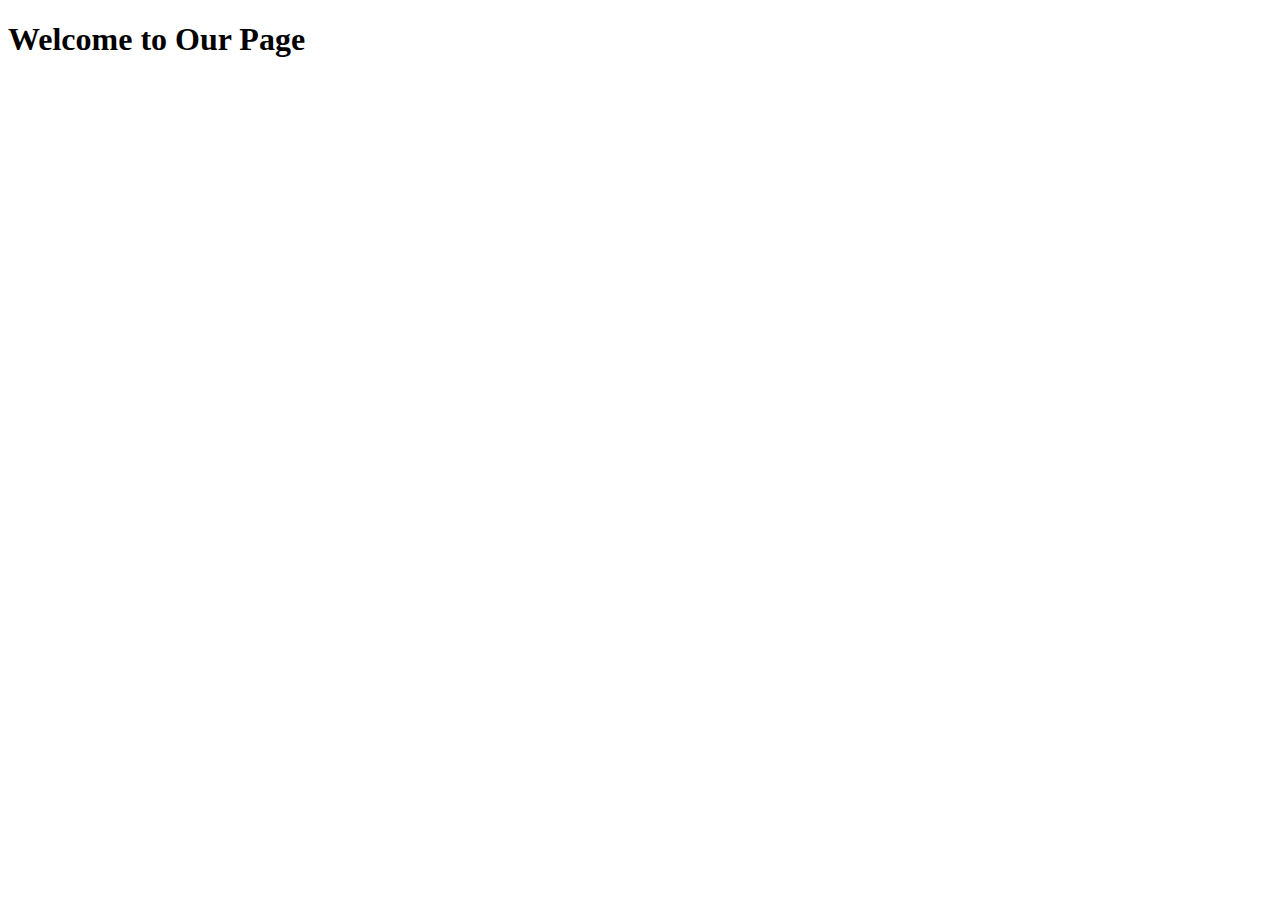
<file: index.html>
<!DOCTYPE html>
<html lang = "en">
    <head>
        <meta charset="utf-8">
        <title>Welcome to Our Page</title>

    </head>
    <body> 
        <h1>Welcome to Our Page</h1>

    </body>
</html>
</file>
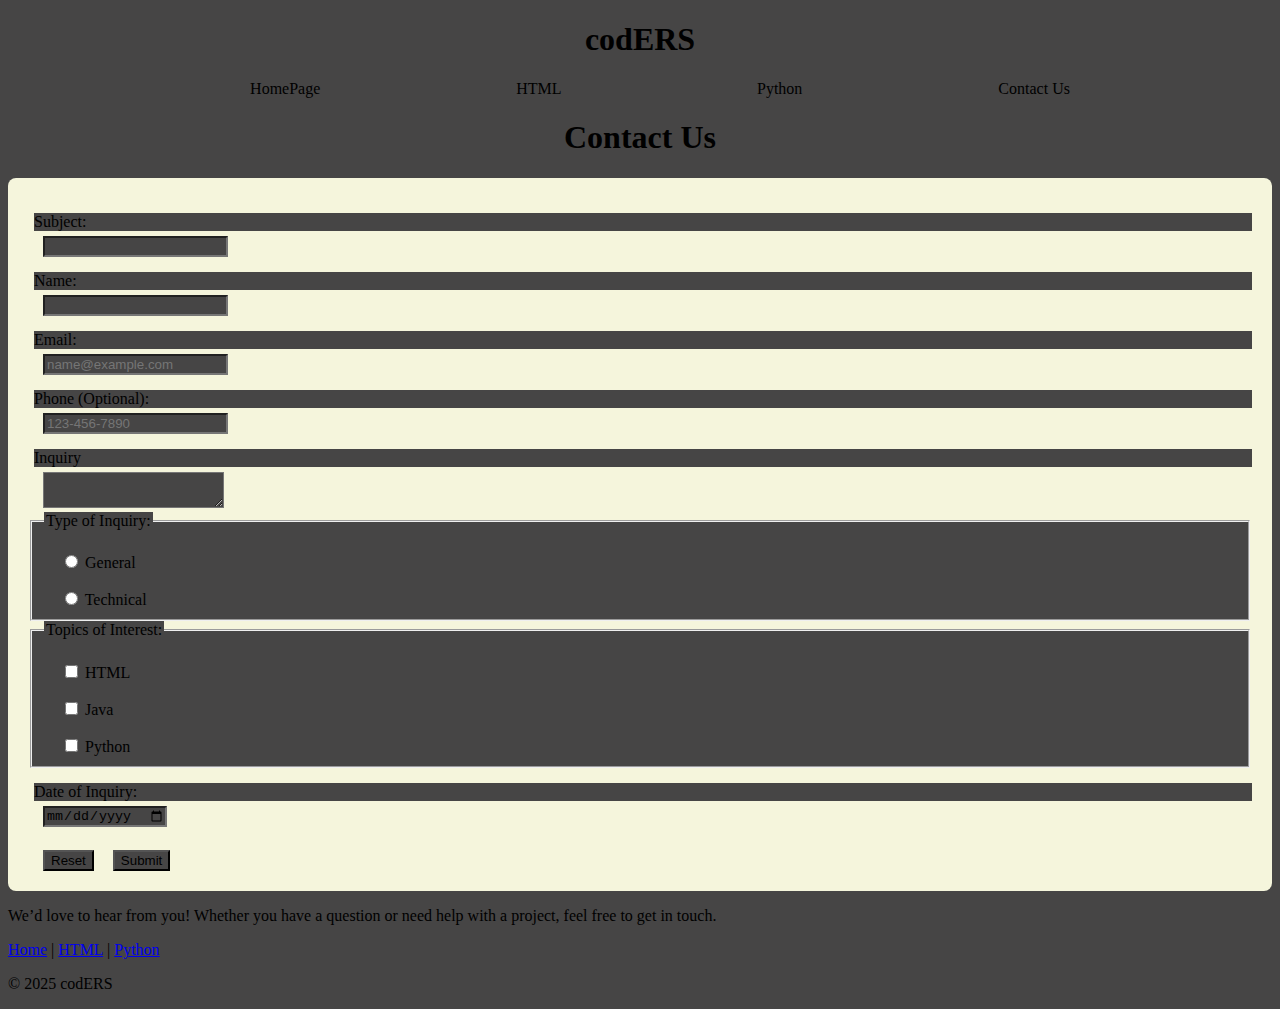
<file: ContactUs.html>
<!DOCTYPE html>
<html lang = "en">
    <head>
        <meta charset="utf-8">
        <meta name="keywords" content=" Contact, Reach out, Email">
        <meta name="description" content="Our Contact form">
        <meta name="author" content="Mahum Khan and Palakdeep Kaur">
        <meta name="viewport" content="width=device-width, initial-scale=1.0">
        <link rel="stylesheet" href="css/styles.css">
        <link rel="stylesheet" href="css/contactus.css">
        <title>Contact Us</title>
    </head>

    <body> 
        <header>
            <h1>codERS</h1>

        <div class="top">
        <nav>
            <ul>
                <li><a href="Welcome.html"> HomePage </a></li>
                <li><a href="Page2.html"> HTML </a></li>
                <li><a href="Page3.html"> Python </a></li>
                <li><a class="current" href="ContactUs.html"> Contact Us </a></li>
            </ul>
        </nav>
        </div>
        </header>

        <main>
            <h1>Contact Us</h1>

            <div>
            <form id="contactForm" action="mailto:mkhan988@mtroyal.ca" method="post">

                <label for="subject">Subject: </label>
                <input type="text" id="subject" name="subject" required maxlength="100">
                
                
                <label for="name">Name: </label>
                <input type="text" id="name" name="name" required maxlength="100">


                <label for="email">Email: </label>
                <input type="email" id="email" name="email" placeholder="name@example.com" pattern="[a-z0-9._%+-]+@[a-z0-9.-]+\.[a-z]{2,}$" required>

            
                <label for="phone">Phone (Optional): </label>
                <input type="tel" id="phone" name="phone" placeholder="123-456-7890" pattern="[0-9]{3}-[0-9]{3}-[0-9]{4}">

                
                <label for="inquiry">Inquiry</label>
                <textarea id="inquiry" name="inquiry" required></textarea>
                

                <fieldset>
                    <legend>Type of Inquiry: </legend>
                    <label><input type="radio" name="type" value="general" required> General</label>
                    <label><input type="radio" name="type" value="technical"> Technical</label>
                </fieldset>
                

                <fieldset>
                    <legend>Topics of Interest:</legend>
                    <label><input type="checkbox" name="topic" value="html"> HTML</label>
                    <label><input type="checkbox" name="topic" value="java"> Java</label>
                    <label><input type="checkbox" name="topic" value="python"> Python</label>
                </fieldset>
            

                <label for="date">Date of Inquiry: </label>
                <input type="date" id="date" name="date">
                <br>
                <br>
                <input type="reset" value="Reset">
                <input type="submit" value="Submit">
            
            </form>
            </div>

        </main>     

        <footer id="footer">
            <p>We’d love to hear from you! Whether you have a question or need help with a project, feel free to get in touch.</p>
            <p><a href="/Welcome.html"> Home</a> | <a href="/Page2.html"> HTML</a> | <a href="/page3.html"> Python </a></p>
            <p id="copyright">&copy; 2025 codERS</p>
        </footer>

    </body>
</html>
</file>
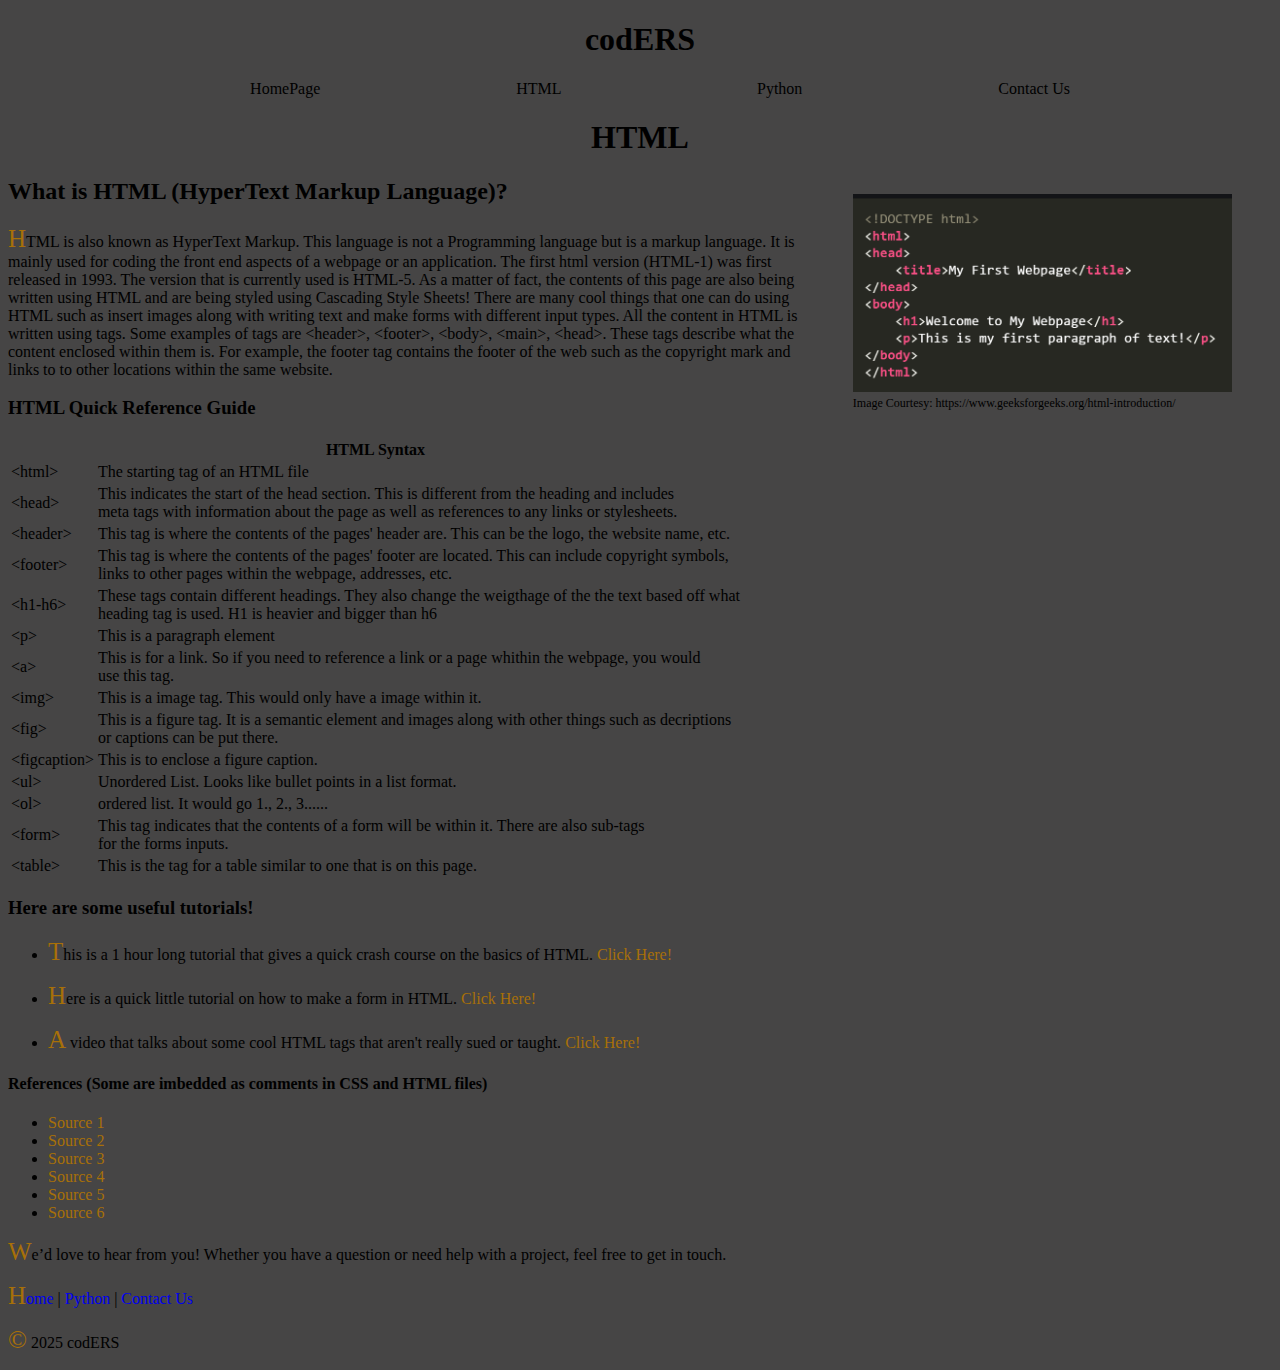
<file: Page2.html>
<!DOCTYPE html>
<html lang = "en">
    <head>
        <meta charset="utf-8">
        <meta name="keywords" content=" HTML, Learn, Programming">
        <meta name="description" content="Learn HTML">
        <meta name="author" content="Mahum Khan and Palakdeep Kaur">
        <meta name="viewport" content="width=device-width, initial-scale=1.0">
        <link rel="stylesheet" href="css/styles.css">
        <link rel="stylesheet" href="css/page2.css">
        <title>Learn HTML</title>
    </head>

    <body> 
        <header>
            <h1>codERS</h1>

        <div class="top">
        <nav>
            <ul>
                <li><a href="Welcome.html"> HomePage </a></li>
                <li><a class="current" href="Page2.html"> HTML </a></li>
                <li><a href="Page3.html"> Python </a></li>
                <li><a href="ContactUs.html"> Contact Us </a></li>
            </ul>
        </nav>
        </div>
        
        </header>
        
        <main>
            <h1>HTML</h1>

            <article id="HTMLcontext">
            <figure id="html_img">
                <img src="/images/html_image.png" alt="A snipped of some basic HTML code">
                <figcaption>Image Courtesy: https://www.geeksforgeeks.org/html-introduction/</figcaption>
            </figure>

            <h2>What is HTML (HyperText Markup Language)?</h2>
            <p>HTML is also known as HyperText Markup. This language is not a Programming language but is a markup language. It is mainly used for coding 
                the front end aspects of a webpage or an application. The first html version (HTML-1) was first released in 1993. The version that is
                currently used is HTML-5. As a matter of fact, the contents of this page are also being written using HTML 
                and are being styled using Cascading Style Sheets! There are many cool things that one can do using HTML such as insert images along 
                with writing text and make forms with different input types. All the content in HTML is written using tags. Some examples of tags are &lt;header&gt;, 
                &lt;footer&gt;, &lt;body&gt;, &lt;main&gt;, &lt;head&gt;. These tags describe what the content enclosed within them is. For example, the footer 
                tag contains the footer of the web such as the copyright mark and links to to other locations within the same website.  </p>
    
            </article>


            <article id="HTMLtable">
            <h3>HTML Quick Reference Guide</h3>
            <table>
                <tr>
                    <th colspan="2"> HTML Syntax</th>
                </tr>
                
                <tr>
                    <td>&lt;html&gt;</td>
                    <td>The starting tag of an HTML file</td>
                </tr>

                <tr>
                    <td>&lt;head&gt;</td>
                    <td>This indicates the start of the head section. This is different from the heading and includes<br>
                         meta tags with information about the page as well as references to any links or stylesheets. </td>
                </tr>

                <tr>
                    <td>&lt;header&gt;</td>
                    <td>This tag is where the contents of the pages' header are. This can be the logo, the website name, etc.</td>
                </tr>

                <tr>
                    <td>&lt;footer&gt;</td>
                    <td>This tag is where the contents of the pages' footer are located. This can include copyright symbols,<br>
                        links to other pages within the webpage, addresses, etc. 
                    </td>
                </tr>

                <tr>
                    <td>&lt;h1-h6&gt;</td>
                    <td>These tags contain different headings. They also change the weigthage of the the text based off what <br>
                        heading tag is used. H1 is heavier and bigger than h6
                    </td>
                </tr>

                <tr>
                    <td>&lt;p&gt;</td>
                    <td>This is a paragraph element</td>
                </tr>

                <tr>
                    <td>&lt;a&gt;</td>
                    <td>This is for a link. So if you need to reference a link or a page whithin the webpage, you would <br>
                    use this tag. </td>
                </tr>

                <tr>
                    <td>&lt;img&gt;</td>
                    <td>This is a image tag. This would only have a image within it.</td>
                </tr>

                <tr>
                    <td>&lt;fig&gt;</td>
                    <td>This is a figure tag. It is a semantic element and images along with other things such as decriptions <br>
                    or captions can be put there.</td>
                </tr>

                <tr>
                    <td>&lt;figcaption&gt;</td>
                    <td>This is to enclose a figure caption.</td>
                </tr>

                <tr>
                    <td>&lt;ul&gt;</td>
                    <td>Unordered List. Looks like bullet points in a list format. </td>
                </tr>

                <tr>
                    <td>&lt;ol&gt;</td>
                    <td>ordered list. It would go 1., 2., 3......</td>
                </tr>

                <tr>
                    <td>&lt;form&gt;</td>
                    <td>This tag indicates that the contents of a form will be within it. There are also sub-tags <br>
                    for the forms inputs. </td>
                </tr>

                <tr>
                    <td>&lt;table&gt;</td>
                    <td>This is the tag for a table similar to one that is on this page. </td>
                </tr>

            </table>
            </article>  
            

            <article>
            <h3>Here are some useful tutorials!</h3>
            <ul>
            <li><p>This is a 1 hour long tutorial that gives a quick crash course on the basics of HTML. <a href="https://www.youtube.com/watch?v=qz0aGYrrlhU" target="_blank"> Click Here! </a></p></li>
            <li><p>Here is a quick little tutorial on how to make a form in HTML.<a href="https://www.youtube.com/watch?v=2O8pkybH6po" target="_blank"> Click Here! </a></p></li>
            <li><p>A video that talks about some cool HTML tags that aren't really sued or taught. <a href="https://www.youtube.com/watch?v=VkWJQe_EsjQ&t=97s" target="_blank"> Click Here!</a></p></li> 
            </ul>
            </article>

            <article>
            <h4> References (Some are imbedded as comments in CSS and HTML files)</h4>
                <ul>
                    <li>
                        <a href="https://www.w3schools.com/howto/howto_css_topnav_split.asp" target="_blank">Source 1</a>
                    </li>
                    <li>
                        <a href="https://www.geeksforgeeks.org/html-introduction/" target="_blank">Source 2</a>
                    </li>
                    <li>
                        <a href="https://www.dhiwise.com/post/the-ultimate-guide-to-using-html-figure-elements" target="_blank">Source 3</a>
                    </li>
                    <li>
                        <a href="https://www.w3schools.com/css/css_attribute_selectors.asp" target="_blank">Source 4</a>
                    </li>
                    <li>
                        <a href="https://www.w3schools.com/python/python_intro.asp" target="_blank">Source 5</a>
                    </li>
                    <li>
                        <a href="https://www.python.org/doc/versions/" target="_blank">Source 6</a>
                    </li>
                </ul>
            </article>

        </main>

        <footer id="footer">
            <p>We’d love to hear from you! Whether you have a question or need help with a project, feel free to get in touch.</p>
            <p><a href="/Welcome.html"> Home</a> | <a href="/Page3.html"> Python</a> | <a href="/ContactUs.html"> Contact Us </a></p>
            <p id="copyright">&copy; 2025 codERS</p>
        </footer>

    </body>
</html>
</file>
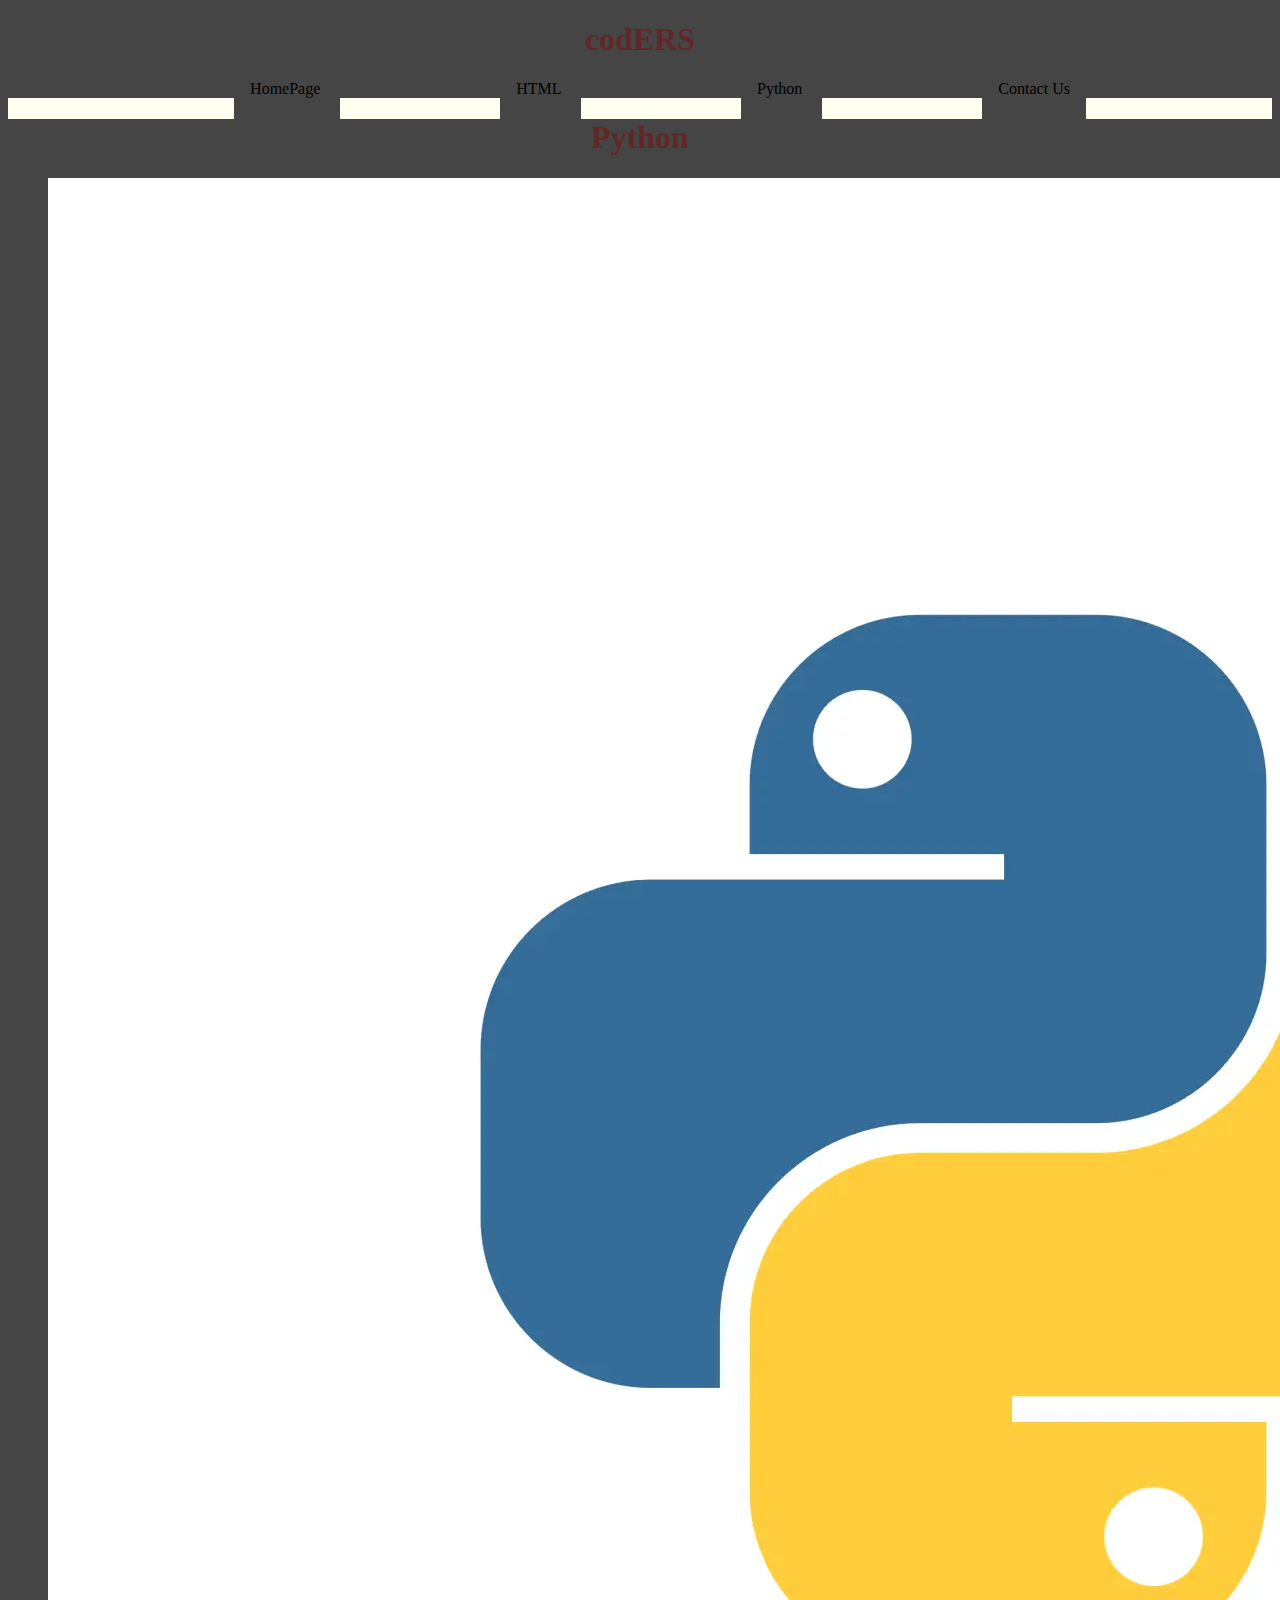
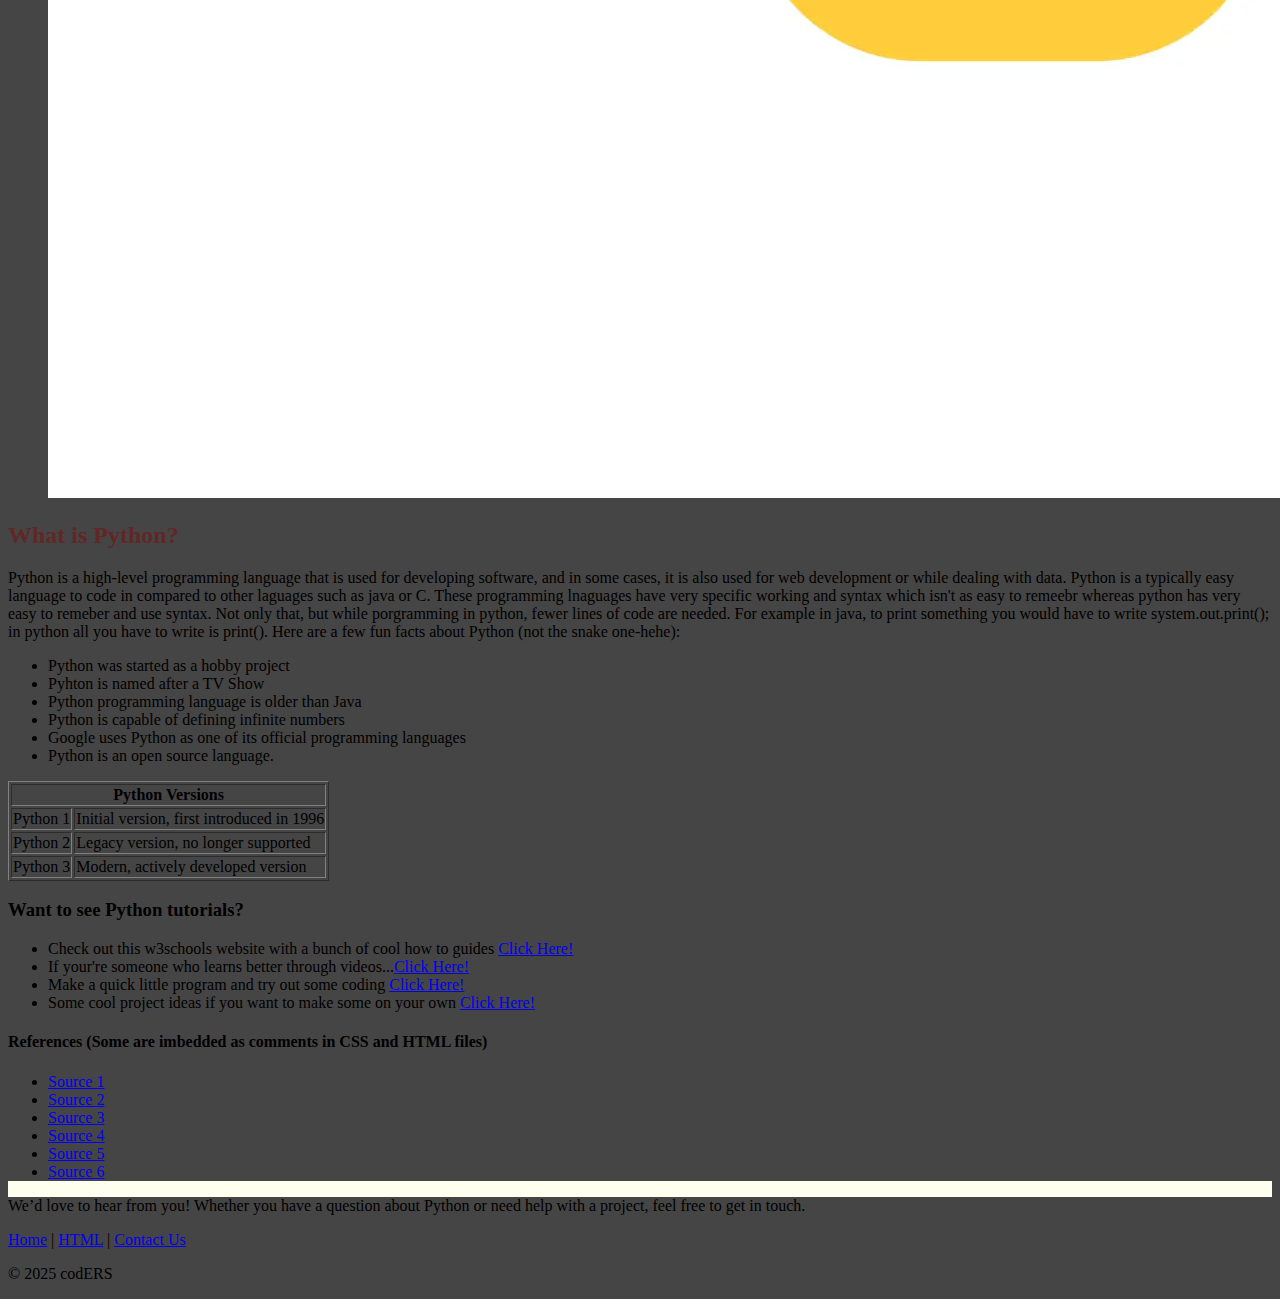
<file: page3.html>
<!DOCTYPE html>
<html lang = "en">
    <head>
        <meta charset="utf-8">
        <meta name="keywords" content=" Python, Programming, Learn">
        <meta name="description" content="About Python Programming Language">
        <meta name="author" content="Mahum Khan and Palakdeep Kaur">
        <meta name="viewport" content="width=device-width, initial-scale=1.0">
        <link rel="stylesheet" href="css/page3.css">
        <link rel="stylesheet" href="css/styles.css">

        <title> Learn Python</title>

    </head>

    <body> 
        <header>
            <h1>codERS</h1>
            <div class="top">
            <nav>
                <ul>
                    <li><a href="Welcome.html"> HomePage </a></li>
                    <li><a href="Page2.html"> HTML </a></li>
                    <li><a class="current" href="Page3.html"> Python </a></li>
                    <li><a href="ContactUs.html"> Contact Us </a></li>
                </ul>
            </nav>
            </div>
        </header>
        
        <main>
            <h1>Python</h1>

            <article>
                <figure id="python_img">
                    <img src="images/python_image.jpg" alt="Python Logo" >
                    <figcaption></figcaption>
                </figure>

                <h2>What is Python?</h2>
                <p>Python is a high-level programming language that is used for developing software, and in some cases, it is also used for  web development 
                    or while dealing with data. Python is a typically easy language to code in compared to other laguages such as java or C. These programming 
                    lnaguages have very specific working and syntax which isn't as easy to remeebr whereas python has very easy to remeber and use syntax. Not 
                    only that, but while porgramming in python, fewer lines of code are needed. For example in java, to print something you would have to write 
                    system.out.print(); in python all you have to write is print(). Here are a few fun facts about Python (not the snake one-hehe): </p>
        
                <ul>
                    <li>
                        Python was started as a hobby project
                    </li>

                    <li>
                        Pyhton is named after a TV Show
                    </li>

                    <li>
                        Python programming language is older than Java
                    </li>

                    <li>
                        Python is capable of defining infinite numbers
                    </li>

                    <li>
                        Google uses Python as one of its official programming languages
                    </li>

                    <li>
                        Python is an open source language.
                    </li>
                </ul>
            
            </article>


            <!-- Table with merged cell -->
            <article>
            <table border="1">
                <tr>
                    <th colspan="2">Python Versions</th>
                </tr>
                <tr>
                    <td>Python 1</td>
                    <td>Initial version, first introduced in 1996</td>
                </tr>
                <tr>
                    <td>Python 2</td>
                    <td>Legacy version, no longer supported</td>
                </tr>
                <tr>
                    <td>Python 3</td>
                    <td>Modern, actively developed version</td>
                </tr>
            </table>
            </article>


            <!-- External link -->

            <article>
            <h3>Want to see Python tutorials?</h3>
            <ul>
                <li>Check out this w3schools website with a bunch of cool how to guides <a href="https://www.w3schools.com/python/default.asp" target="_blank">Click Here!</a> </li>
                <li>If your're someone who learns better through videos...<a href="https://www.youtube.com/watch?v=kqtD5dpn9C8" target="_blank">Click Here!</a></li>
                <li>Make a quick little program and try out some coding <a href="https://www.youtube.com/watch?v=fWjsdhR3z3c" target="_blank"> Click Here!</a></li>
                <li>Some cool project ideas if you want to make some on your own <a href="https://www.youtube.com/watch?v=jTJvyKZDFsY" target="_blank">Click Here!</a></li>
            </ul>
           
            </article>
            
            <article>
            <h4> References (Some are imbedded as comments in CSS and HTML files)</h4>
            <ul>
                <li>
                    <a href="https://www.w3schools.com/howto/howto_css_topnav_split.asp" target="_blank">Source 1</a>
                </li>
                <li>
                    <a href="https://www.geeksforgeeks.org/html-introduction/" target="_blank">Source 2</a>
                </li>
                <li>
                    <a href="https://www.dhiwise.com/post/the-ultimate-guide-to-using-html-figure-elements" target="_blank">Source 3</a>
                </li>
                <li>
                    <a href="https://www.w3schools.com/css/css_attribute_selectors.asp" target="_blank">Source 4</a>
                </li>
                <li>
                    <a href="https://www.w3schools.com/python/python_intro.asp" target="_blank">Source 5</a>
                </li>
                <li>
                    <a href="https://www.python.org/doc/versions/" target="_blank">Source 6</a>
                </li>
            </ul>
            </article>


        </main>

        <footer id="footer">
            <p>We’d love to hear from you! Whether you have a question about Python or need help with a project, feel free to get in touch.</p>
            <p><a href="/Welcome.html"> Home</a> | <a href="/Page2.html"> HTML</a> | <a href="/ContactUs.html"> Contact Us </a></p>
            <p>&copy; 2025 codERS</p>
        </footer>
        
    </body>

</html>
</file>
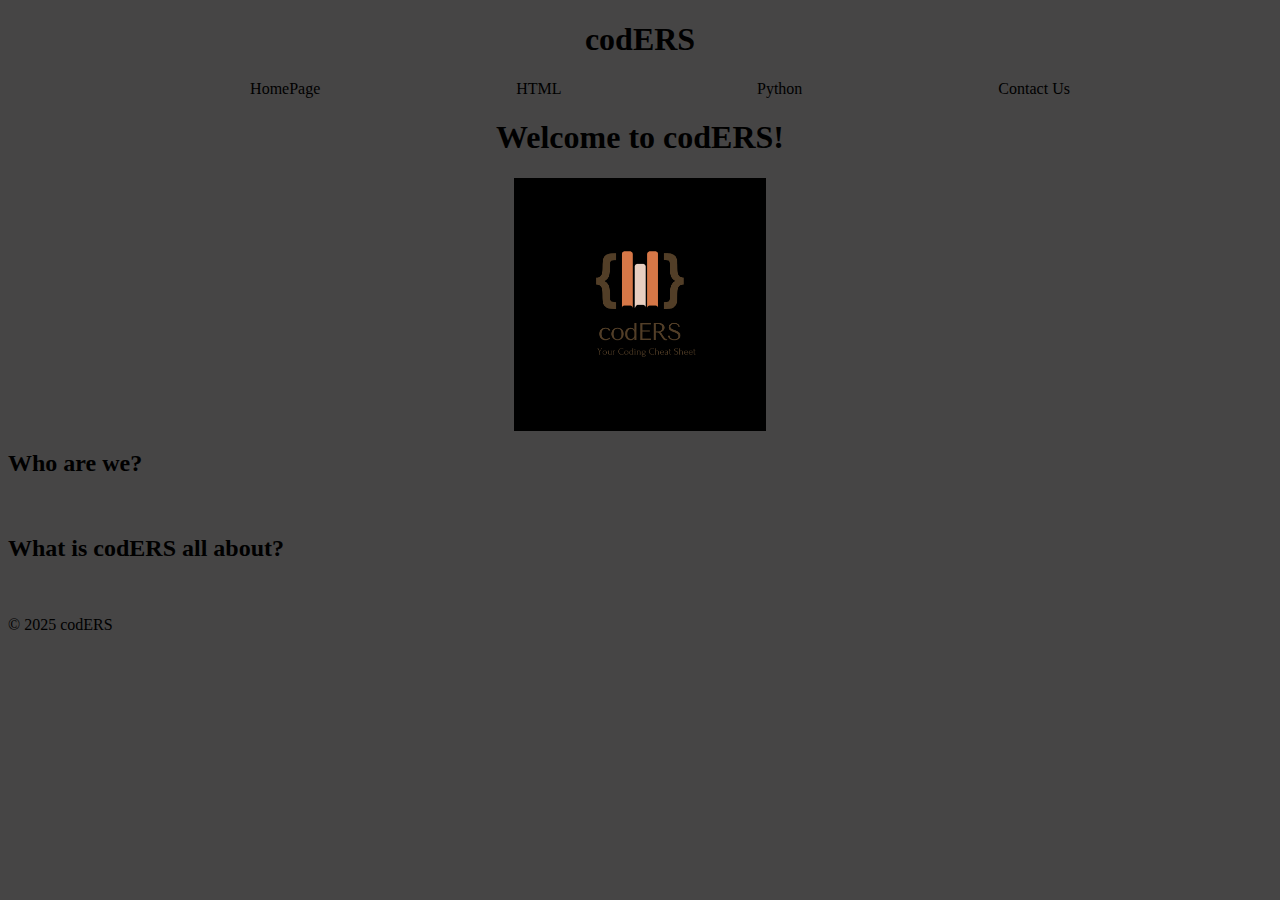
<file: Welcome.html>
<!DOCTYPE html>
<html lang = "en">
    <head>
        <meta charset="utf-8">
        <meta name="keywords" content=" Welcome Page, Home">
        <meta name="description" content="Our welcome page">
        <meta name="author" content="Mahum Khan and Palakdeep Kaur">
        <meta name="viewport" content="width=device-width, initial-scale=1.0">
        <link rel="stylesheet" href="/css/styles.css">
        <link rel="stylesheet" href="/css/Welcome.css">
        <title>Welcome to codERS</title>
    </head>

    <body> 
        <header>
            <h1>codERS</h1>

        <div class="top">
            <nav>
                <ul>
                    <li><a class ="current" href="Welcome.html"> HomePage </a></li>
                    <li><a href="Page2.html"> HTML </a></li>
                    <li><a href="Page3.html"> Python </a></li>
                    <li><a href="ContactUs.html"> Contact Us </a></li>
                </ul>
            </nav> 
        </div>


        </header>

        <main>
            <h1>Welcome to codERS!</h1>
            <img src="images/Logo.png" alt="codERS logo" title="codERS">

            <h2>Who are we?</h2>
            <br>
            <h2>What is codERS all about?</h2>
            <br>





































        </main>
        
        <footer id="footer">
            <p>&copy; 2025 codERS</p>
        </footer>

    </body>
</html>
</file>
<file: css/styles.css>
header{
    text-align: center;
}

nav ul li{
    display: inline;
    list-style: none;
    margin: 5em;
    text-align: center;
}

nav ul li a{
    color:black;
    text-decoration: none;
    padding: 24px 16px;
    text-align: center;
}

nav ul li a:hover{
    background-color: aliceblue;
    color:black
}
h1{
    text-align: center;
}

*{
    background-color: rgb(70, 69, 69);
}
</file>
<file: css/contactus.css>
.contactForm{
    border-radius: 5px;
    background-color: white;
    padding: 20px;
}

label{
    display:block;
    margin-top: 15px;
    margin-left: 6px;
}

input, textarea{
    margin-left: 15px;
    margin-top: 5px;
}

form{
    background-color: lightgray;
    border-radius: 8px;
    
}
form{
    background-color: beige;
    padding: 20px;
}
</file>
<file: css/page2.css>
a{
    text-decoration: none;
    
}

#html_img{
    float: right;
    height: auto;
    width: 30%;
    display: block;
   
}

#html_img img{
    height: auto;
    width: 100%;
}

figcaption{
    font-size: 12px;
}


a[target="_blank"]{
    color: #a87008;
} 

p::first-letter{
    color: #a87008;
    font-size: 25px;
    text-decoration: wavy;
}
</file>
<file: css/page3.css>
body{
    background-color: ivory;
}

h1, h2{
    color: rgb(97, 39, 39);
}
</file>
<file: css/Welcome.css>
img{                                                
                                                                    /* https://www.freecodecamp.org/news/html-center-image-css-align-img-center-example/#:~:text=To%20center%20an%20image%20with%20CSS%20Grid%2C%20wrap%20the%20image,place%2Ditems%20property%20to%20center. */
    display: block;
    margin: auto;
    width: 20%;
}

div{
    background-color: black;
}
</file>
